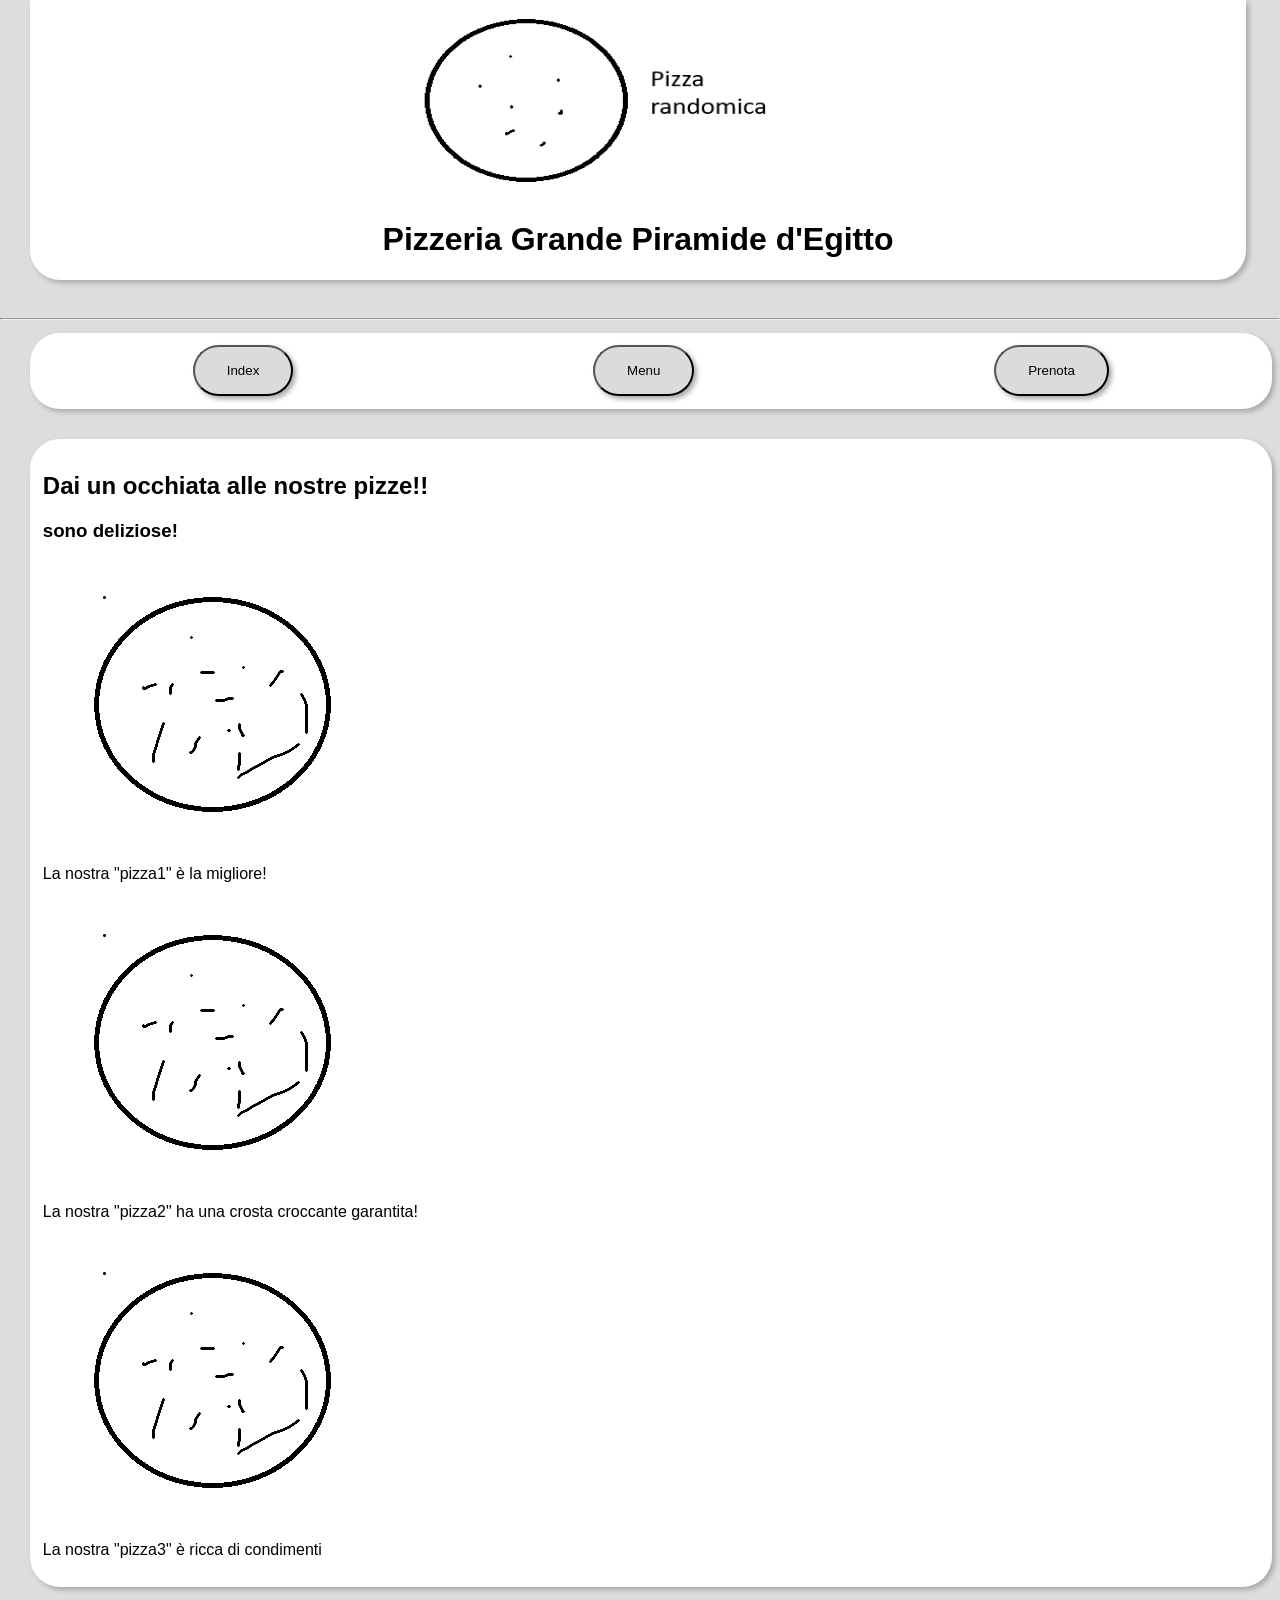
<file: index.html>
<!DOCTYPE html>
<html lang="en">
<head>
    <meta charset="UTF-8">
    <meta name="viewport" content="width=device-width, initial-scale=1.0">
    <title>Verifica Oprescu 5°CT-i</title>
    <link rel="stylesheet" href="/css/style.css">
</head>
<body>
    

    <header>
        <div class="headContainer">
            <img src="img/Logo.png" alt="Logo pizza">
            <h1>Pizzeria Grande Piramide d'Egitto</h1>
        </div>
        
    </header>

    <hr>

    <nav>
       <button><a href="index.html"> Index</a></button>
       <button><a href="menu.html">Menu</a></button>
       <button><a href="prenota.html">Prenota</a></button>
    </nav>

    <main>
        <div id="mainContent" class="Index">
            <div >
                <h2>Dai un occhiata alle nostre pizze!!</h2>
                <h3>sono deliziose!</h3>
            </div>

            <div class="Pizza_card">
            <img src="img/pizzaRandomica.png" alt="pizza randomica">
            <p>La nostra "pizza1" è la migliore!</p>
            </div>

            <div class="Pizza_card">
            <img src="img/pizzaRandomica.png" alt="Pizza randomica">
            <p>La nostra "pizza2" ha una crosta croccante garantita!</p>
            </div>

            <div class="Pizza_card">
            <img src="img/pizzaRandomica.png" alt="Pizza randomica">
            <p>La nostra "pizza3" è ricca di condimenti</p>
            </div>
        </div>
    </main>
     

    <footer>
        
    </footer>
</body>
</html>
</file>
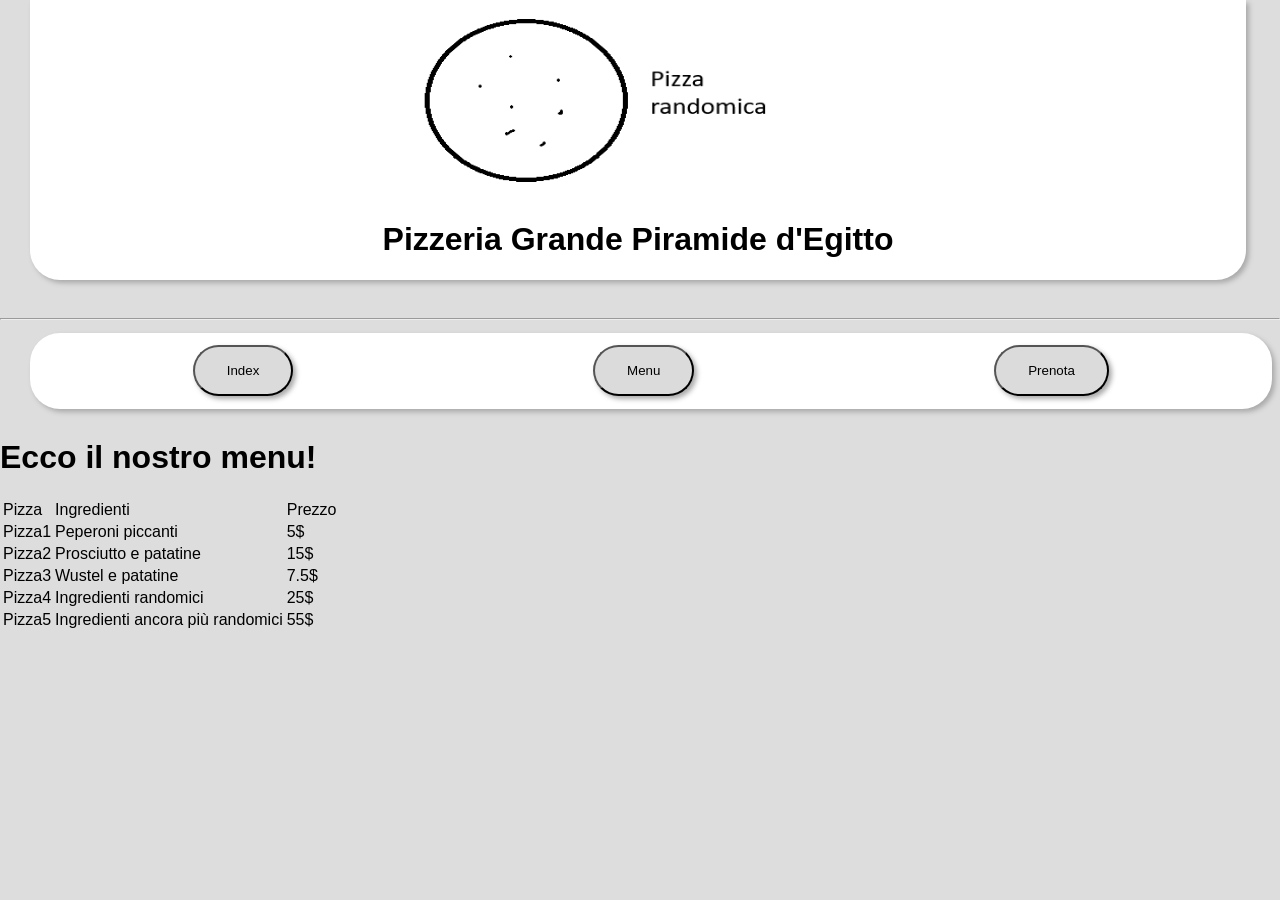
<file: menu.html>
<!DOCTYPE html>
<html lang="en">

<head>
    <meta charset="UTF-8">
    <meta name="viewport" content="width=device-width, initial-scale=1.0">
    <title>Verifica Oprescu 5°CT-i/menu.html</title>
    <link rel="stylesheet" href="/css/style.css">
</head>

<body>

<header>
        <div class="headContainer">
            <img src="img/Logo.png" alt="Logo pizza">
            <h1>Pizzeria Grande Piramide d'Egitto</h1>
        </div>
        
    </header>

    <hr>

    <nav>
       <button><a href="index.html"> Index</a></button>
       <button><a href="menu.html">Menu</a></button>
       <button><a href="prenota.html">Prenota</a></button>
    </nav>

    <h1>Ecco il nostro menu!</h1>
    <div class="tabellaMenu">
        <table>
            <thead>
                <tr>
                    <td>Pizza</td>
                    <td>Ingredienti</td>
                    <td>Prezzo</td>
                </tr>
            </thead>
            <tbody>
                <tr>
                    <td>Pizza1</td>
                    <td>Peperoni piccanti</td>
                    <td>5$</td>
                </tr>
                <tr>
                    <td>Pizza2</td>
                    <td>Prosciutto e patatine</td>
                    <td>15$</td>
                </tr>
                <tr>
                    <td>Pizza3</td>
                    <td>Wustel e patatine</td>
                    <td>7.5$</td>
                </tr>
                <tr>
                    <td>Pizza4</td>
                    <td>Ingredienti randomici</td>
                    <td>25$</td>
                </tr>
                <tr>
                    <td>Pizza5</td>
                    <td>Ingredienti ancora più randomici</td>
                    <td>55$</td>
                </tr>
            </tbody>

        </table>
    </div>
</body>

</html>
</file>
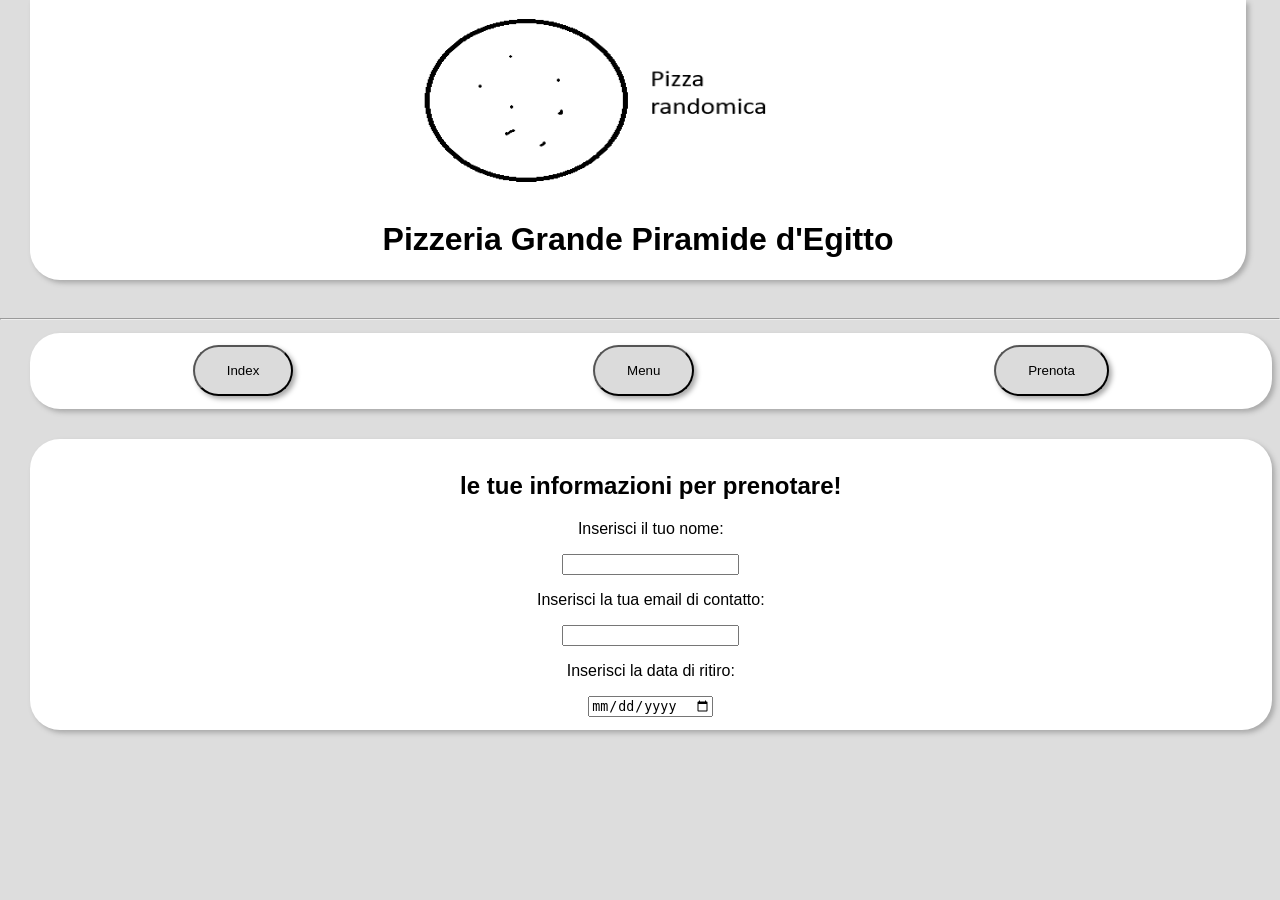
<file: prenota.html>
<!DOCTYPE html>
<html lang="en">
<head>
    <meta charset="UTF-8">
    <meta name="viewport" content="width=device-width, initial-scale=1.0">
    <title>Verifica Oprescu 5°CT-i/Prenota ora!</title>
    <link rel="stylesheet" href="/css/style.css">
</head>
<body>
    
    <header>
        <div class="headContainer">
            <img src="img/Logo.png" alt="Logo pizza">
            <h1>Pizzeria Grande Piramide d'Egitto</h1>
        </div>
        
    </header>

    <hr>

    <nav>
       <button><a href="index.html"> Index</a></button>
       <button><a href="menu.html">Menu</a></button>
       <button><a href="prenota.html">Prenota</a></button>
    </nav>

    <section class="formContainer"> 
        <h2>le tue informazioni per prenotare!</h2>

        <form action="" method="post">
            <p>Inserisci il tuo nome:</p>
            <input type="text" name="Nome" id="nomePrenotazione">

            <p>Inserisci la tua email di contatto:</p>
            <input type="email" name="Email" id="emailPrenotazione">

            <p>Inserisci la data di ritiro:</p>
            <input type="date" name="Data" id="dataRuturi">
        </form>
    
    </section>
</body>
</html>
</file>
<file: css/style.css>
/* Styling delle pagine che compaiono in ogni pagina*/
/* styling gobale per-tag    */
body{
    margin: 0%;
    padding: 0%;
    background-color: #ddd;

   font-family: 'Gill Sans', 'Gill Sans MT', Calibri, 'Trebuchet MS', sans-serif;
}

a{  
    text-decoration: none;
    color: black;
    
}
/*  sezione header */
header{
    background-color: #fff;
    margin: 0 auto 30px 30px;
    display: inline flex;
    width: 95%;
    border-radius: 0 0 30px 30px;
    justify-content: center;
    box-shadow: #aaa 3px 3px 5px;
}

header img{
    width: 500px;
    height: 200px;
    display: flex;
}
/*         sezione barra di navigazione    */
nav{
    display: flex;
    justify-content: space-around;
    align-content: space-evenly;

    background-color: #fff;
    margin: 1% auto 30px 30px;
    padding: 1%;
    width: 95%;
    border-radius:30px;
    box-shadow: #aaa 3px 3px 5px;
}

nav button{
    padding: 1rem 2rem 1rem 2rem;
    background-color: #dbdbdb;
    border-radius:30px;
    box-shadow: #aaa 3px 3px 5px;
}

/* Styling delle pagine */
/* index */
.Pizza_Card {
    display: flex;
    
    
}

.Pizza_Card p {
    display: inline-flex;
    
    
}

.Index {
    background-color: #fff;
    margin: 1% auto 30px 30px;
    padding: 1%;
    width: 95%;
    border-radius:30px;
    box-shadow: #aaa 3px 3px 5px;
}

/*  Prenota.html */


.formContainer {
    background-color: #fff;
    margin: 1% auto 30px 30px;
    padding: 1%;
    width: 95%;
    border-radius:30px;
    box-shadow: #aaa 3px 3px 5px;
    text-align: center;
}
</file>
